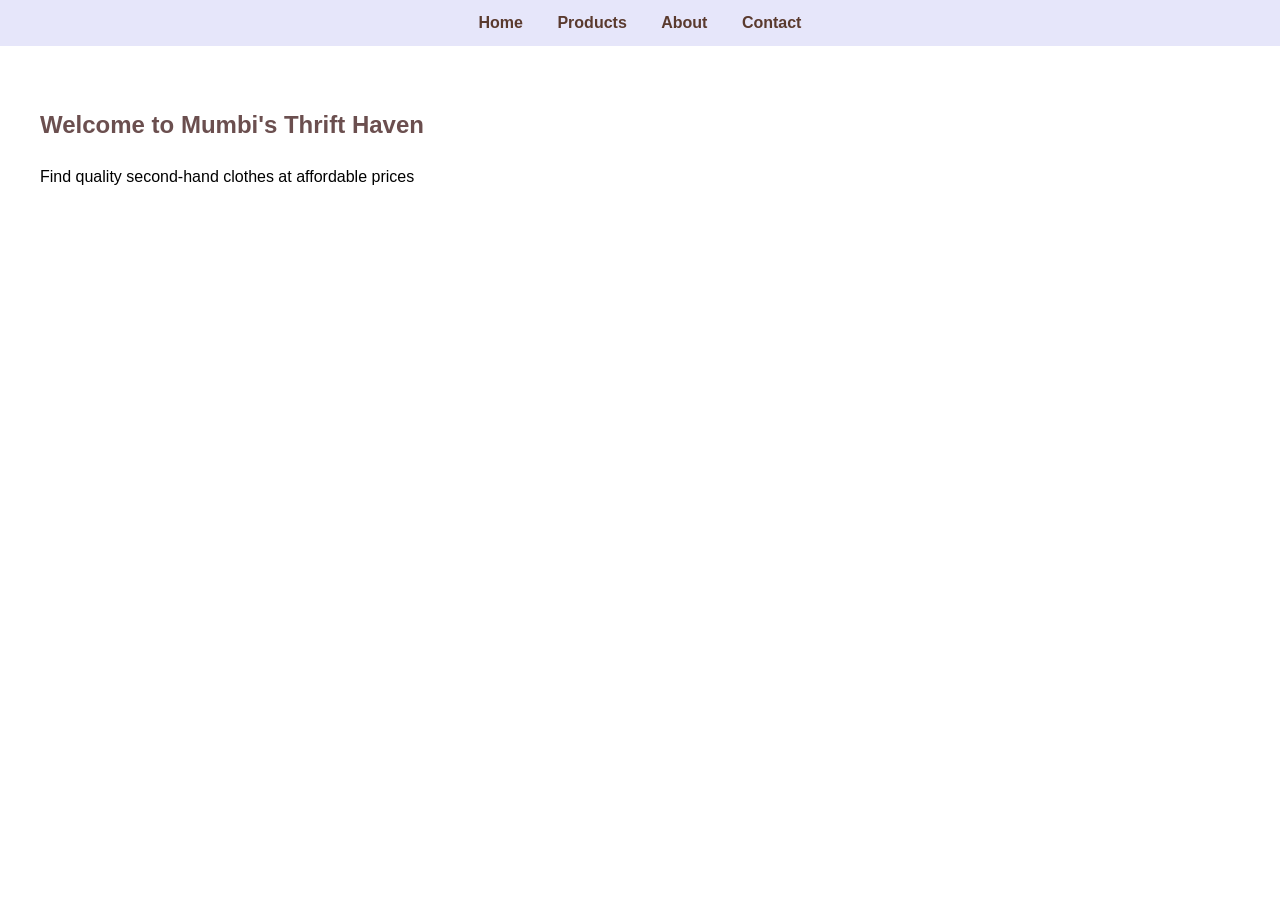
<file: home.html>
<!DOCTYPE html>
<html>
  <head>
    <title>Mumbi's Thrift Haven</title>
    <link rel="stylesheet" href="styles.css">
  </head> 
<body> 

<nav>
  <a href=index.html">Home</a> 
  <a href="products.html">Products</a>
  <a href="about.html">About</a>
  <a href="contact.html">Contact</a>
</nav>
<section id="home">
  <h2>Welcome to Mumbi's Thrift Haven</h2>
<p>Find quality second-hand clothes at affordable prices</p>

</section>

</body> 
</html>
</file>
<file: styles.css>
/* styles.css */
/* ── General Styles ── */
body {
    font-family: Arial, sans-serif;
    line-height: 1.6;
    margin: 0;
    padding: 0;
}
header {
    text-align: center;
    background-color: brown;
    color: #fff5ee;
    padding: 20px;
}
.tagline {
    font-style: italic;
    color: lightpink;
}
.badge { 
    margin-top: 10px;
    font-weight: bold;
}
/* ── Nav Styles ── */
nav {
    text-align: center;
    background-color: lavender;
    padding: 10px 0;
}
nav a {
    color: #5a3a2e;
    margin: 0 15px;
    text-decoration: none;
    font-weight: bold;
}
/* ── Section Styles ── */
section {
    padding: 20px;
    margin: 20px;
}
h2 {
    color: #6b4f4f;
}
.intro-text, .about-box {
    margin: 20px 0;
}
/* ── Products Styles ── */
.lists-row {
    display: flex;
    justify-content: space-between;
}
.card {
    background-color: pink;
    padding: 15px;
    border-radius: 5px;
    width: 45%;
}
.table-wrap {
    overflow-x: auto;
}
table {
    width: 100%;
    border-collapse: collapse;
}
th, td {
    padding: 10px;
    text-align: left;
    border: 1px solid #ddd;
}
/* ── Gallery Styles ── */
.gallery {
    display: flex;
    flex-wrap: wrap;
    justify-content: space-between;
}
.gallery figure {
    width: 48%;
    margin-bottom: 20px;
}
/* ── Video Styles ── */
.video-grid {
    display: flex;
    justify-content: space-between;
}
.vid {
    width: 48%;
}
/* ── Contact Styles ── */
.contact-grid {
    display: flex;
    justify-content: space-around;
}
.contact-card {
    text-align: center;
}
/* ── Footer Styles ── */
footer {
    text-align: center;
    padding: 20px;
    background-color: lightblue;
}
.socials {
    margin-bottom: 10px;
} 
#promoPopup{
    display:none;
    position:fixed;
    top:0;
    left:0;
    width:100%;
    height:100%;
    background:rgba(0,0,0,0.6);
    z-index:10000;
    justify-content:center;
    align-items:center;
}
.popup-content{
    background:white;
    padding:30px;
    border-radius:12px;
    text-align:center;
    width:300px;
    margin:auto;
    margin-top:15%;
    box-shadow:0 0 15px rgba(0,0,0,0.3);
}
.popup-content button{
    margin-top:15px;
    padding:10px 15px; 
    border:none;
    background:pink;
    color:white;
    border-radius:6px;
    cursor:pointer;
}
/* ── Registration form (built by script.js) ── */
.reg-intro { text-align: center; color: #6b4f4f; margin-bottom: 14px; }
#register-form { max-width: 420px; margin: 0 auto; background: #fff; padding: 22px 26px;
    border-radius: 10px; box-shadow: 0 3px 14px rgba(120,80,80,0.15); }
#userForm label { display: block; font-weight: bold; color: #6b4f4f; margin: 12px 0 4px; }
#userForm input, #userForm select { width: 100%; padding: 10px 12px; border: 1.5px solid #e3c9cf;
    border-radius: 7px; font-size: 14px; outline: none; }
#userForm input:focus, #userForm select:focus { border-color: brown; }
#userForm button { margin-top: 16px; width: 100%; padding: 12px; border: none; cursor: pointer;
    background: brown; color: #fff; font-size: 15px; font-weight: bold; border-radius: 7px; }
#userForm button:hover { opacity: 0.9; }
.error { color: #c0392b; font-size: 12px; min-height: 14px; display: block; margin-top: 3px; }
.success { display: none; margin-top: 16px; padding: 12px 14px; border-radius: 8px;
    background: #eafaf0; border-left: 4px solid #2e7d32; color: #1e5631; font-size: 14px; }
.success.visible { display: block; }
</file>
